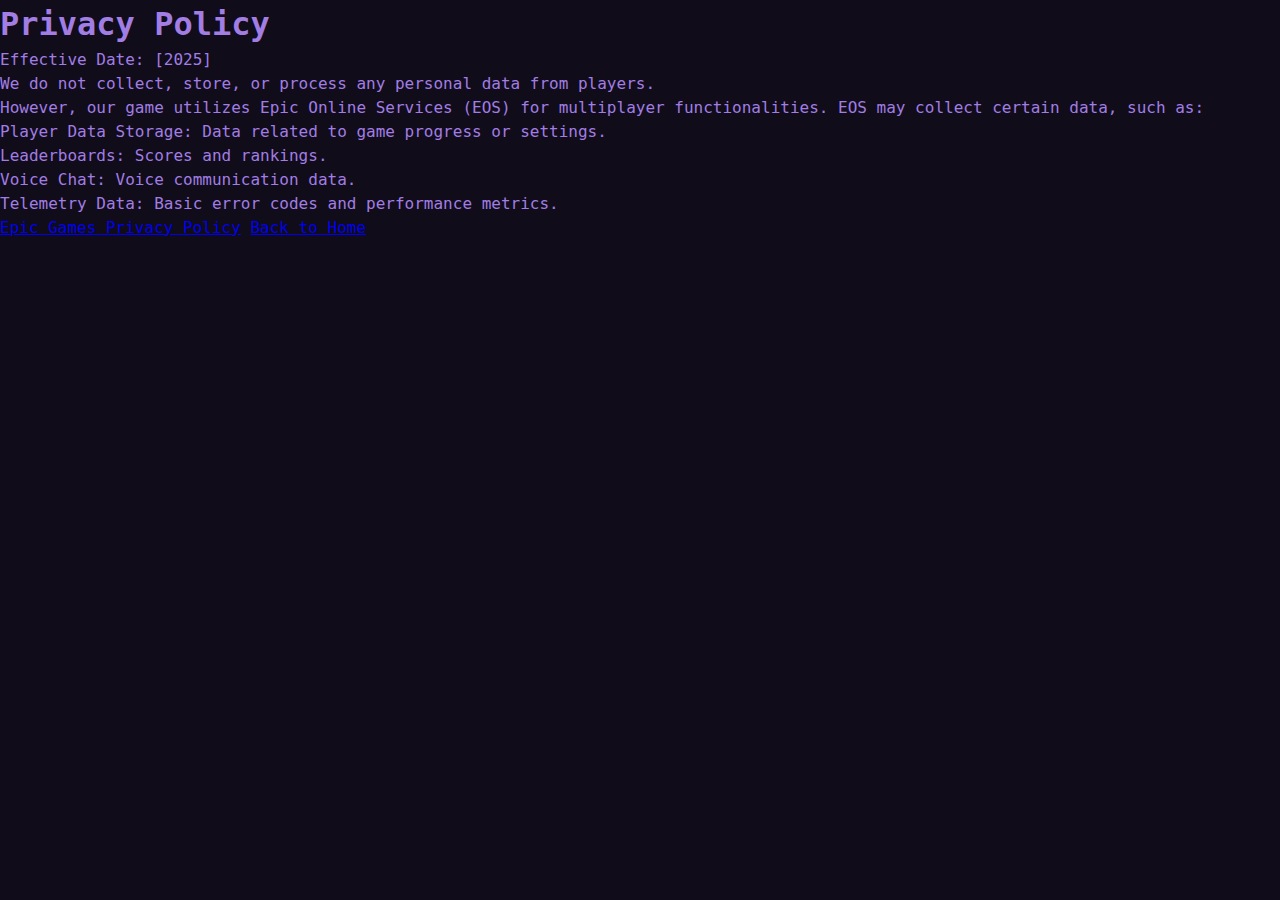
<file: privacy.html>
<!DOCTYPE html>
<html lang="en">
<head>
  <meta charset="UTF-8" />
  <meta name="viewport" content="width=device-width, initial-scale=1.0" />
  <title>Privacy Policy - Bad By Daylight</title>
  <link href="https://fonts.googleapis.com/css2?family=Anonymous+Pro&display=swap" rel="stylesheet">
  <link rel="stylesheet" href="styles.css" />
</head>
<body>
  <div class="container">
    <h1 class="title">Privacy Policy</h1>
    <p class="subtitle">Effective Date: [2025]</p>
    <p>We do not collect, store, or process any personal data from players.</p>
    <p>However, our game utilizes Epic Online Services (EOS) for multiplayer functionalities. EOS may collect certain data, such as:</p>
    <ul class="centered-list">
      <li>Player Data Storage: Data related to game progress or settings.</li>
      <li>Leaderboards: Scores and rankings.</li>
      <li>Voice Chat: Voice communication data.</li>
      <li>Telemetry Data: Basic error codes and performance metrics.</li>
    </ul>
    <div class="button-group">
      <a href="https://www.epicgames.com/site/en-US/privacypolicy" target="_blank" class="button">Epic Games Privacy Policy</a>
      <a href="index.html" class="button">Back to Home</a>
    </div>
  </div>
</body>
</html>
</file>
<file: styles.css>
/* ========== Theme Variables (only colors + fonts) ========== */
:root {
  /* Core colors: Dark purple + aqua theme */
  --bg-color: #100c19; 
  --bg-accent: #17141f;
  --bg-dark:#0d0b13;
  --text-color: #a17de4;
  --text-bright: #ebe3f0;
  --text-dark:#8f7db8;
  --link-color: #00e0ff;
  --link-accent: #7f3cff;
  --border-color: #3a2a5a;
  --card-color: #140f1e;

  --glow-normal: rgba(127, 60, 255, 0.2);
  --glow-hover: rgba(127, 60, 255, 0.4);

  --video-overlay: rgba(8, 4, 20, 0.65);
  --video-accent: rgba(8, 4, 20, 0.4);
  --video-blur: 10px;

  --font-family: 'Inconsolata', monospace;
}

/* Mobile-friendly layout */
@media (max-width: 768px) {
  .skills-grid {
    flex-direction: column;
    align-items: center;
  }
}

/* ========== Reset & Base Styles ========== */
* {
  margin: 0;
  padding: 0;
  box-sizing: border-box;
}

html {
  font-size: 16px;
  scroll-behavior: smooth;
}

body 
{
  background-color: var(--bg-color);
  color: var(--text-color);
  font-family: var(--font-family);
  line-height: 1.5;
}

.header {
  background-color: var(--bg-accent);
  color: var(--link-color);
  padding: 10px 20px;
  font-family: var(--font-family);
  position: fixed;
  top: 0;
  width: 100%;
  z-index: 100;
  transition: top 0.5s;
}

.header .container {
  display: flex;
  justify-content: center;
  max-width: 1200px;
  margin: 0 auto;
  padding: 12px;
}

.nav ul {
  display: flex;
  list-style: none;
  gap: 50px;
}

.nav ul a {
  text-decoration: none;
  color: var(--text-color);
  font-size: 1.5rem;
  font-weight: bold;
  transition: color 0.3s ease;
}

.nav ul a:hover {
  color: var(--link-color);
}

/* ========== Hero Section ========== */
.hero {
  position: relative;
  height: 100vh;
  overflow: hidden;
  display: flex;
  justify-content: center;
  align-items: center;
  text-align: center;
}

.hero video {
  position: absolute;
  top: 0;
  left: 0;
  min-width: 100%;
  min-height: 100%;
  object-fit: cover;
  z-index: -2;
}

/* Dark overlay on video */
.video-overlay {
  position: absolute;
  top: 0;
  left: 0;
  width: 100%;
  height: 100%;
  background-color: var(--video-overlay);
  z-index: -1;
}

/* ========== Logo ========== */
.logo {
  display: block;
  margin: 0 auto 1rem auto;
  width: 200px;
  height: 200px;
  object-fit: cover;
  border-radius: 50%;
  border: 4px solid var(--text-color);
  box-shadow: 0 0 8px var(--glow-normal);
}

/* ========== Overlay Content ========== */
.overlay {
  position: relative;
  z-index: 1;
  padding: 2rem;
  border-radius: 12px;
  background: var(--video-accent);
  backdrop-filter: blur(var(--video-blur));
}

.overlay h1 {
  font-size: 2.5rem;
  margin-bottom: 0.25em;
}

.overlay p {
  font-size: 1.25rem;
  margin-top: 0;
  margin-bottom: 0.5em;
}

.overlay p i {
  margin-left: 10px;
  color: var(--text-color);
}

/* ========== Scroll Down Link ========== */
.scroll-down {
  position: absolute;
  bottom: 20px;
  left: 50%;
  transform: translateX(-50%);
  color: var(--text-bright);
  font-size: 1.2rem;
  opacity: 0.8;
}

.scroll-down a {
  color: inherit;
  text-decoration: none;
}

/* ========== Projects Section ========== */
.projects {
  background-color: var(--bg-color);
  color: var(--text-bright);
  padding: 80px 40px;
  text-align: center;
}

.projects h2 {
  font-size: 2.5rem;
  margin-bottom: 80px;
  color: var(--link-color);
}

/* Grid Layout */
.projects-grid {
  display: grid;
  grid-template-columns: repeat(auto-fit, minmax(280px, 1fr));
  gap: 40px;
  max-width: 1200px;
  margin: 0 auto;
}

/* Project Card */
.project-card {
  background: var(--card-color);
  border-radius: 15px;
  overflow: hidden;
  border: 1px solid var(--border-color);
  box-shadow: 0 0 15px var(--glow-normal);
  transition: transform 0.3s ease, box-shadow 0.3s ease;
  display: flex;
  flex-direction: column;
}

.project-card:hover {
  transform: translateY(-8px) scale(1.03);
  box-shadow: 0 0 25px var(--glow-hover);
}

.project-card img {
  width: 100%;
  height: 180px;
  object-fit: cover;
  transition: filter 0.3s ease;
  filter: brightness(0.85);
}

.project-card:hover img {
  filter: brightness(1);
}

.project-content {
  padding: 15px 20px;
  flex: 1;
}

.project-content h3 {
  font-size: 1.4rem;
  color: var(--text-color);
  margin-bottom: 10px;
  position: relative;
}

.project-content h3::after 
{
  content: "";
  display: block;
  width: 50px;
  height: 3px;
  margin: 8px auto 0;
  background: linear-gradient(90deg, var(--link-accent), var(--link-color));
  border-radius: 3px;
}

.project-content p {
  font-size: 0.95rem;
  color: var(--text-bright);
  line-height: 1.5;
  margin-bottom: 15px;
}

.project-content a {
  display: inline-block;
  color: var(--link-color);
  text-decoration: none;
  font-weight: bold;
  transition: color 0.3s ease;
}

.project-content a:hover {
  color: var(--text-color);
}

/* ========== Responsive Adjustments ========== */
@media (max-width: 1024px) {
  .projects-grid {
    gap: 30px;
  }
}

@media (max-width: 768px) {
  .projects {
    padding: 80px 20px;
  }

  .projects h2 {
    font-size: 2rem;
  }

  .project-content p {
    font-size: 0.9rem;
  }
}

/* ========== About Section ========== */
.about {
  background-color: var(--bg-color);
  color: var(--text-color);
  text-align: center;
}

.about h2 {
  font-size: 2.5rem;
  margin-bottom: 40px;
  color: var(--link-color);
}

.about-text {
  max-width: 800px;
  margin: 0 auto 60px auto;
  margin-bottom: 8em; /* adds vertical space between paragraphs */
  line-height: 1.8;     /* improves readability */
  font-size: 1.1rem;
  color: var(--text-bright);
}

.about-text a {
  color: var(--link-color);
  text-decoration: none;
  font-weight: bold;
}

.about-text a:hover {
  color: var(--link-color);
  text-decoration: underline;
}

/* ========== Skills Section ========== */
.skills {
  max-width: 1000px;
  margin: 0 auto;
}

.skills h3 {
  text-align: center;
  font-size: 2rem;
  margin-bottom: 40px;
  color: var(--link-color);
}

/* Two-column layout */
.skills-grid {
  display: flex;
  flex-wrap: wrap;
  justify-content: center;
  gap: 60px;
}

.skills-column {
  flex: 1;
  min-width: 300px;
}

.skills-column h4 {
  text-align: center;
  font-size: 1.4rem;
  margin-bottom: 25px;
  color: var(--link-color);
  letter-spacing: 1px;
}

.skill {
  margin-bottom: 25px;
}

.skill span {
  display: block;
  margin-bottom: 8px;
  font-weight: bold;
  font-size: 1rem;
  color: var(--text-bright);
}

.progress-bar {
  width: 100%;
  height: 12px;
  background-color: #222;
  border-radius: 10px;
  overflow: hidden;
}

.progress {
  height: 100%;
  background: linear-gradient(90deg, var(--link-color), var(--link-accent));
  border-radius: 10px;
  transition: width 1s ease-in-out;
}

/* ========== Animations ========== */
.fade-text {
  opacity: 0;
}

/* ========== Responsive ========== */
@media (max-width: 600px) {
  html {
    font-size: 14px;
  }

  .overlay h1 {
    font-size: 2rem;
  }

  .overlay p {
    font-size: 1rem;
  }
}

/* ========== Footer Styles ========== */
.footer {
  background-color: var(--bg-dark);
  color: var(--text-color);
  padding: 20px 40px;
  font-family: var(--font-family);
}


.footer .container {
  display: flex;
  align-items: center;
  justify-content: space-between;
  max-width: 1200px;
  margin: 0 auto;
  padding: 20px;
}

.footer-left {
  flex: 1;
  text-align: left;
}

.footer-center {
  flex: 1;
  display: flex;
  justify-content: center;
  gap: 30px;
}

.footer-center a {
  color: var(--text-color);
  font-size: 2.5rem;
  transition: color 0.3s ease;
  text-decoration: none;
}

.footer-center a:hover {
  color: var(--link-color);
}

.footer-right {
  flex: 1;
  display: flex;
  justify-content: flex-end;
}

.icons-container {
  display: flex;
  justify-content: center;
  align-items: center;
  gap: 30px;
  width: 100%;
}

.contact-form {
  display: flex;
  flex-direction: column;
  gap: 8px;
}

.contact-form input,
.contact-form textarea {
  background-color: var(--card-color);
  border: 1px solid var(--border-color);
  color: var(--text-color);
  padding: 8px;
  border-radius: 4px;
  font-family: var(--font-family);
  resize: none;
}

.contact-form input::placeholder,
.contact-form textarea::placeholder {
  color: var(--text-dark);
}

.contact-form button {
  background-color: var(--text-color);
  border: none;
  color: white;
  padding: 10px;
  font-family: var(--font-family);
  font-weight: bold;
  cursor: pointer;
  border-radius: 4px;
  transition: background-color 0.3s ease;
}

.contact-form button:hover {
  background-color: var(--link-color);
}

/* Responsive Footer */
@media (max-width: 768px) {
  .footer .container {
    flex-direction: column;
    align-items: center;
  }
  .footer-left,
  .footer-center,
  .footer-right {
    align-self: center;
    text-align: center;
    min-width: auto;
  }
  .footer-center {
    margin: 20px 0;
  }
  .footer-right {
    width: 100%;
  }
  .contact-form input,
  .contact-form textarea {
    width: 100%;
  }
}
</file>
